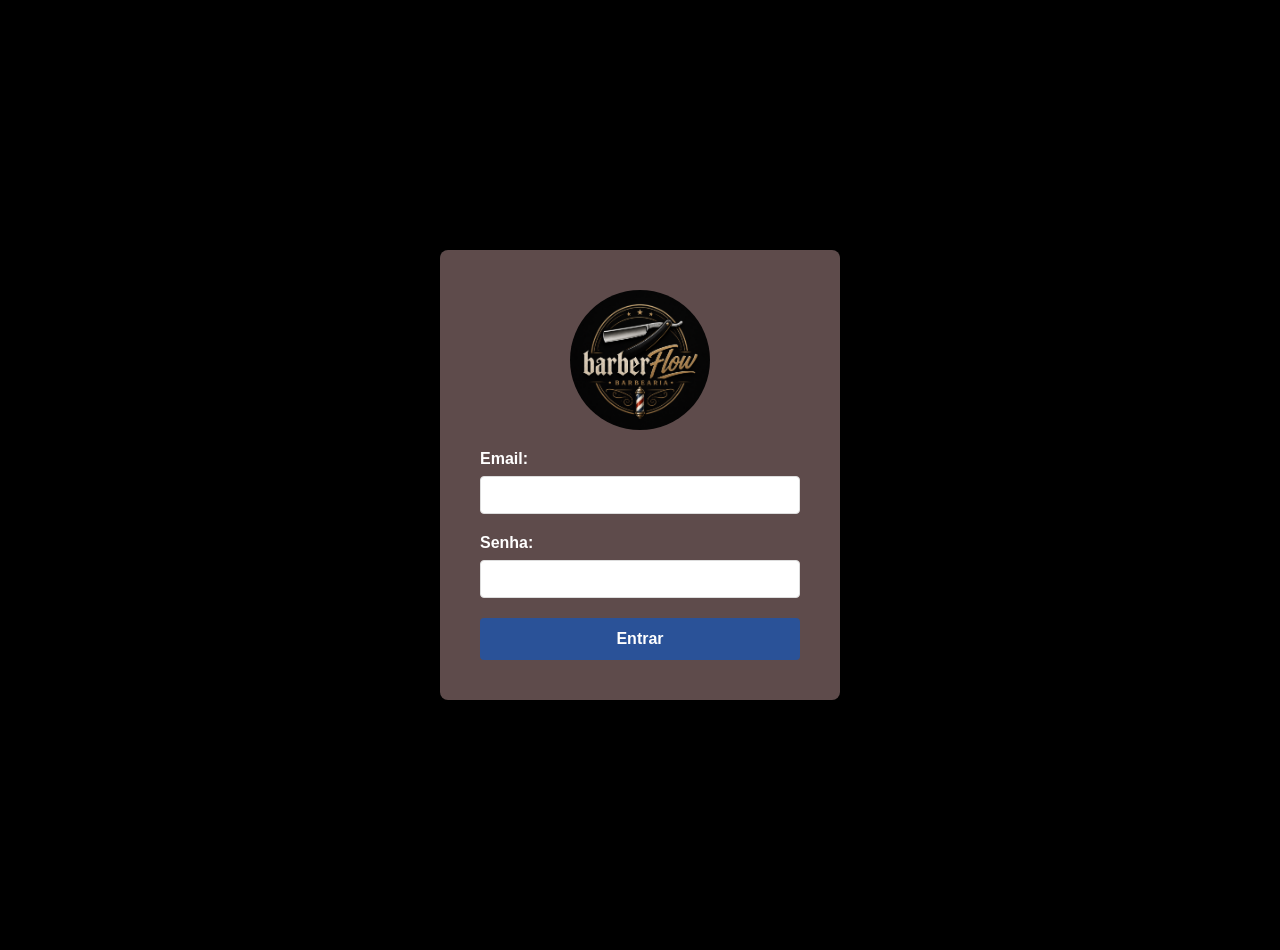
<file: index.html>
<!DOCTYPE html>
<html lang="pt-BR">
<head>
    <meta charset="UTF-8">
    <meta name="viewport" content="width=device-width, initial-scale=1.0">
    <title>Login - BarberFlow</title>
    <link rel="stylesheet" href="assets/CSS/estilo.css">
    <link rel="icon" type="image/x-icon" href="assets/imagens/barber.ico">
</head>
<body>

    <div class="login-container">
        <img src="assets/imagens/BarberFlow.png" alt="Logo" style="display: block; margin: 0 auto 20px; width: 140px; border: 100px; border-radius:50%">
        <!-- <h1 style="color: white ;">barberFlow</h1> -->
        <form id="formLogin">
            <div>
                <label for="email" style="color: white ;">Email:</label>
                <input type="email" id="email" required>
            </div>
            <div>
                <label for="senha" style="color: white ;">Senha:</label>
                <input type="password" id="senha" required>
            </div>
            <button type="submit">Entrar</button>
        </form>
        <p id="mensagem"></p>
    </div>

    <script src="assets/JS/index.js"></script>
</body>
</html>
</file>
<file: assets/CSS/estilo.css>
* {
  margin: 0;
  padding: 0;
  box-sizing: border-box;
}
body {
  font-family: Arial, sans-serif;
  background: linear-gradient(135deg, #1e3c72 0%, #2a5298 100%);
  background-color: black;
  background-size: 100% 100%;
  background-repeat: no-repeat;
  background-position: center;
  min-height: 950px;
  display: flex;
  justify-content: center;
  align-items: center;
  background-image: url("https://images.pexels.com/photos/5706484/pexels-photo-5706484.jpeg");
}
.login-container {
  background-color: rgb(94, 75, 75);
  padding: 40px;
  border-radius: 8px;
  box-shadow: 0 0 20px rgba(0, 0, 0, 0.3);
  width: 100%;
  max-width: 400px;

  background-size: cover;
  background-position: center;
  color: white;
}
h1 {
  text-align: center;
  margin-bottom: 30px;
  color: #333;
}
form div {
  margin-bottom: 20px;
}
label {
  display: block;
  margin-bottom: 8px;
  color: #333;
  font-weight: bold;
}
input {
  width: 100%;
  padding: 10px;
  border: 1px solid #ddd;
  border-radius: 4px;
  font-size: 14px;
}
input:focus {
  outline: none;
  border-color: #2a5298;
}
button {
  width: 100%;
  padding: 12px;
  background-color: #2a5298;
  color: white;
  border: none;
  border-radius: 4px;
  font-size: 16px;
  cursor: pointer;
  font-weight: bold;
}
button:hover {
  background-color: #1e3c72;
}
.mensagem {
  margin-top: 15px;
  padding: 10px;
  border-radius: 4px;
  text-align: center;
}
.erro {
  background-color: #f8d7da;
  color: #721c24;
}
.sucesso {
  background-color: #d4edda;
  color: #155724;
}
</file>
<file: assets/CSS/agendamento.css>
body {
  font-family: Arial, sans-serif;
  background-color: black;
  background-image: url(../imagens/fundo\ nv.jpg);
  background-size: 100% 100%;
  background-repeat: no-repeat;
  background-position: center;
  background-attachment: fixed;
}

header {
  background-color: #eb232370;
  color: white;
  padding: 20px;
  text-align: center;
  box-shadow: 0 2px 5px rgba(0, 0, 0, 0.1);
}

.container {
  max-width: 500px;
  margin: 30px auto;
  background-color: black;
  padding: 30px;
  border-radius: 8px;
  box-shadow: 0 2px 10px rgba(0, 0, 0, 0.1);
  color: white;
}

h2 {
  color: #3030dd;
  margin-bottom: 20px;
  text-align: center;
}

form div {
  margin-bottom: 20px;
}

label {
  display: block;
  margin-bottom: 8px;
  color: #333;
  font-weight: bold;
}

input,
select {
  width: 100%;
  padding: 10px;
  border: 1px solid #ddd;
  border-radius: 4px;
  font-size: 14px;
  box-sizing: border-box;
}

input:focus,
select:focus {
  outline: none;
  border-color: #2a5298;
}

.botoes {
  display: flex;
  gap: 10px;
}

button {
  flex: 1;
  padding: 12px;
  border: none;
  border-radius: 4px;
  cursor: pointer;
  font-size: 16px;
  font-weight: bold;
}

.btn-agendar {
  background-color: #28a745;
  color: white;
}

.btn-agendar:hover {
  background-color: #218838;
}

.btn-voltar {
  background-color: #6c757d;
  color: white;
}

.btn-voltar:hover {
  background-color: #5a6268;
}

.mensagem {
  margin-top: 15px;
  padding: 10px;
  border-radius: 4px;
  text-align: center;
}

.erro {
  background-color: #f8d7da;
  color: #721c24;
}

.sucesso {
  background-color: #d4edda;
  color: #155724;
}
</file>
<file: assets/CSS/dashboard.css>
body {
  font-family: Arial, sans-serif;
  background-color: black;
  background-image: url(../imagens/fundo\ nv.jpg);
  background-size: 100% 100%;
  background-repeat: no-repeat;
  background-position: center;
  background-attachment: fixed;
}
header {
  background-color: #eb232370;
  color: white;
  padding: 20px;
  text-align: center;
  box-shadow: 0 2px 5px rgba(0, 0, 0, 0.1);
}
.container {
  max-width: 600px;
  margin: 40px auto;
  padding: 20px;
  background-color: rgba(0, 0, 0, 0.6);
  border-radius: 3%;
}
.usuario-info {
  background-color: black;
  border: 2px solid #8b0000;
  padding: 15px;
  border-radius: 8px;
  margin-bottom: 30px;
  box-shadow: 0 2px 5px rgba(0, 0, 0, 0.1);
  color: white;
}
.usuario-info p {
  margin-bottom: 10px;
}
.menu {
  display: grid;
  grid-template-columns: 1fr;
  gap: 15px;
}
.card {
  background-color: black;
  border: 2px solid #8b0000;
  padding: 20px;
  border-radius: 8px;
  box-shadow: 0 2px 5px rgba(0, 0, 0, 0.1);
  cursor: pointer;
  transition:
    transform 0.3s,
    box-shadow 0.3s;
}
.card:hover {
  transform: translateY(-5px);
  box-shadow: 0 5px 15px rgba(0, 0, 0, 0.2);
}
.card h3 {
  color: #2a5298;
  margin-bottom: 10px;
}
.card p {
  color: #666;
  font-size: 14px;
}
.btn-sair {
  width: 100%;
  padding: 12px;
  background-color: #dc3545;
  color: white;
  border: none;
  border-radius: 4px;
  cursor: pointer;
  font-size: 16px;
  margin-top: 20px;
}
.btn-sair:hover {
  background-color: #c82333;
}
</file>
<file: assets/CSS/meus agendamentos.css>
body {
  font-family: Arial, sans-serif;
  background-color: black;
  background-image: url(../imagens/fundo\ nv.jpg);
  background-size: 100% 100%;
  background-repeat: no-repeat;
  background-position: center;
  background-attachment: fixed;
}
header {
  background-color: #eb232370;
  color: white;
  padding: 20px;
  text-align: center;
  box-shadow: 0 2px 5px rgba(0, 0, 0, 0.1);
}

.container {
  max-width: 1000px;
  margin: 20px auto;
  padding: 0 20px;
}

h2 {
  color: #2a5298;
  margin-bottom: 20px;
  background-color: black;
  border: 2px solid #8b0000;
  padding: 15px;
  border-radius: 8px;
  text-align: center;
}

.btn-voltar {
  background-color: #6c757d;
  color: white;
  padding: 14px;
  border: none;
  border-radius: 4px;
  cursor: pointer;
  font-size: 16px;
  margin-bottom: 25px;
  width: 100%;
  transition: 0.3s;
}

.btn-voltar:hover {
  background-color: #5a6268;
}

/* =========================
   CARD AGENDAMENTO
========================= */

.agendamento-card {
  background-color: black;
  padding: 10px 22px;
  margin-bottom: 20px;
  border-radius: 10px;
  border: 2px solid #8b0000;

  display: flex;
  align-items: center;
  justify-content: space-between;
  gap: 25px;

  flex-wrap: wrap;
}

/* FOTO */

.foto-cliente {
  width: 130px;
  height: 130px;
  border-radius: 10px;
  object-fit: cover;
  border: 2px solid #8b0000;
}

/* INFORMAÇÕES */

.agendamento-info {
  flex: 1;
  min-width: 300px;

  display: flex;
  flex-wrap: wrap;
  gap: 18px 35px;

  align-items: center;
}

.agendamento-info p {
  margin: 0;
  font-size: 16px;
  color: #7c2cff;

  display: flex;
  align-items: center;
  gap: 5px;
}

.agendamento-info b {
  color: #9d4dff;
}

/* BOTÕES */

.botoes-agendamento {
  display: flex;
  flex-direction: column;
  gap: 12px;
}

.botoes-agendamento button {
  min-width: 150px;
  padding: 12px 18px;
  border: none;
  border-radius: 6px;
  cursor: pointer;
  font-weight: bold;
  font-size: 15px;
  transition: 0.3s;
}

.botoes-agendamento button:first-child {
  background-color: #007bff;
  color: white;
}

.botoes-agendamento button:first-child:hover {
  background-color: #0056b3;
}

.botoes-agendamento button:last-child {
  background-color: #dc3545;
  color: white;
}

.botoes-agendamento button:last-child:hover {
  background-color: #b02a37;
}

/* =========================
   SEM AGENDAMENTOS
========================= */

.vazio {
  background-color: black;
  border: 2px solid #8b0000;
  padding: 40px;
  text-align: center;
  border-radius: 8px;
  color: #999;
}

.vazio p {
  font-size: 20px;
  margin-bottom: 20px;
}

.vazio button {
  background-color: #28a745;
  color: white;
  padding: 12px 20px;
  border: none;
  border-radius: 4px;
  cursor: pointer;
  font-weight: bold;
}

/* =========================
   MENSAGENS
========================= */

.mensagem {
  padding: 15px;
  margin-bottom: 20px;
  border-radius: 4px;
  text-align: center;
}

.sucesso {
  background-color: #d4edda;
  color: #155724;
}

/* =========================
   MODAL
========================= */

.modal {
  display: none;
  position: fixed;
  z-index: 1;
  left: 0;
  top: 0;
  width: 100%;
  height: 100%;
  background-color: rgba(0, 0, 0, 0.5);
}

.modal-content {
  background-color: black;
  margin: 10% auto;
  padding: 30px;
  border-radius: 10px;
  width: 90%;
  max-width: 420px;
  border: 2px solid #8b0000;
  box-shadow: 0 4px 10px rgba(0, 0, 0, 0.3);
}

.modal-content h3 {
  color: white;
  text-align: center;
  margin-bottom: 20px;
}

.close {
  color: #aaa;
  float: right;
  font-size: 30px;
  font-weight: bold;
  cursor: pointer;
}

.close:hover {
  color: white;
}

.modal-form div {
  margin-bottom: 18px;
}

.modal-form label {
  display: block;
  margin-bottom: 6px;
  font-weight: bold;
  color: white;
}

.modal-form input,
.modal-form select {
  width: 100%;
  padding: 10px;
  border: 1px solid #ddd;
  border-radius: 4px;
}

/* BOTÕES MODAL */

.modal-botoes {
  display: flex;
  gap: 10px;
}

.btn-salvar {
  flex: 1;
  padding: 12px;
  background-color: #28a745;
  color: white;
  border: none;
  border-radius: 4px;
  cursor: pointer;
  font-weight: bold;
}

.btn-salvar:hover {
  background-color: #218838;
}

.btn-cancelar {
  flex: 1;
  padding: 12px;
  background-color: #6c757d;
  color: white;
  border: none;
  border-radius: 4px;
  cursor: pointer;
  font-weight: bold;
}

.btn-cancelar:hover {
  background-color: #5a6268;
}

/* =========================
   RESPONSIVIDADE
========================= */

@media (max-width: 768px) {
  .container {
    padding: 0 15px;
  }

  .agendamento-card {
    flex-direction: column;
    align-items: center;
    text-align: center;
  }

  .foto-cliente {
    width: 120px;
    height: 120px;
  }

  .agendamento-info {
    width: 100%;
  }

  .botoes-agendamento {
    width: 100%;
  }

  .botoes-agendamento button {
    width: 100%;
  }
}
</file>
